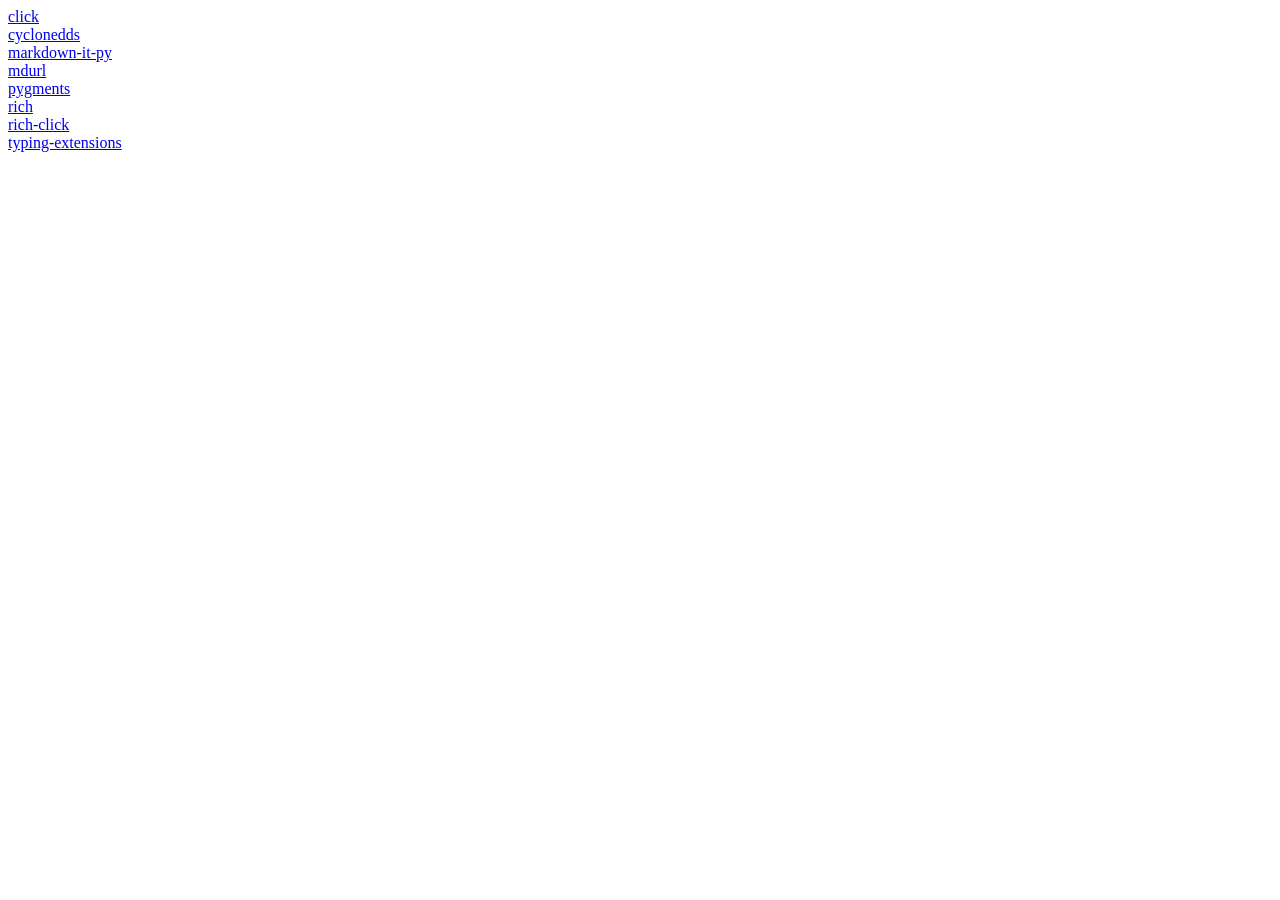
<file: public/simple/index.html>
<!DOCTYPE html>
<html>
  <body>
    <a href="click/">click</a><br>
    <a href="cyclonedds/">cyclonedds</a><br>
    <a href="markdown-it-py/">markdown-it-py</a><br>
    <a href="mdurl/">mdurl</a><br>
    <a href="pygments/">pygments</a><br>
    <a href="rich/">rich</a><br>
    <a href="rich-click/">rich-click</a><br>
    <a href="typing-extensions/">typing-extensions</a><br>
  </body>
</html>
</file>
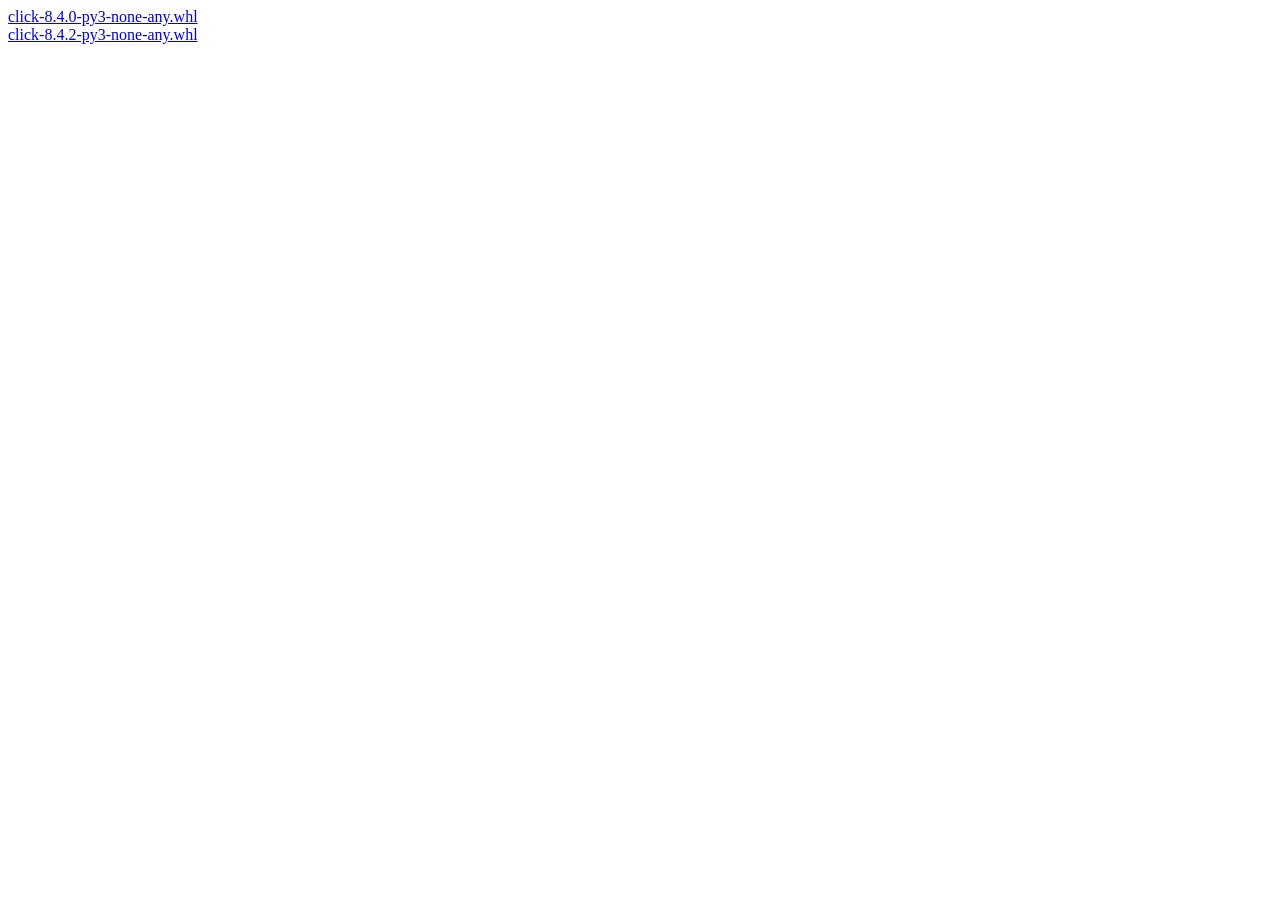
<file: public/simple/click/index.html>
<!DOCTYPE html>
<html>
  <body>
    <a href="../../packages/click-8.4.0-py3-none-any.whl">click-8.4.0-py3-none-any.whl</a><br>
    <a href="../../packages/click-8.4.2-py3-none-any.whl">click-8.4.2-py3-none-any.whl</a><br>
  </body>
</html>
</file>
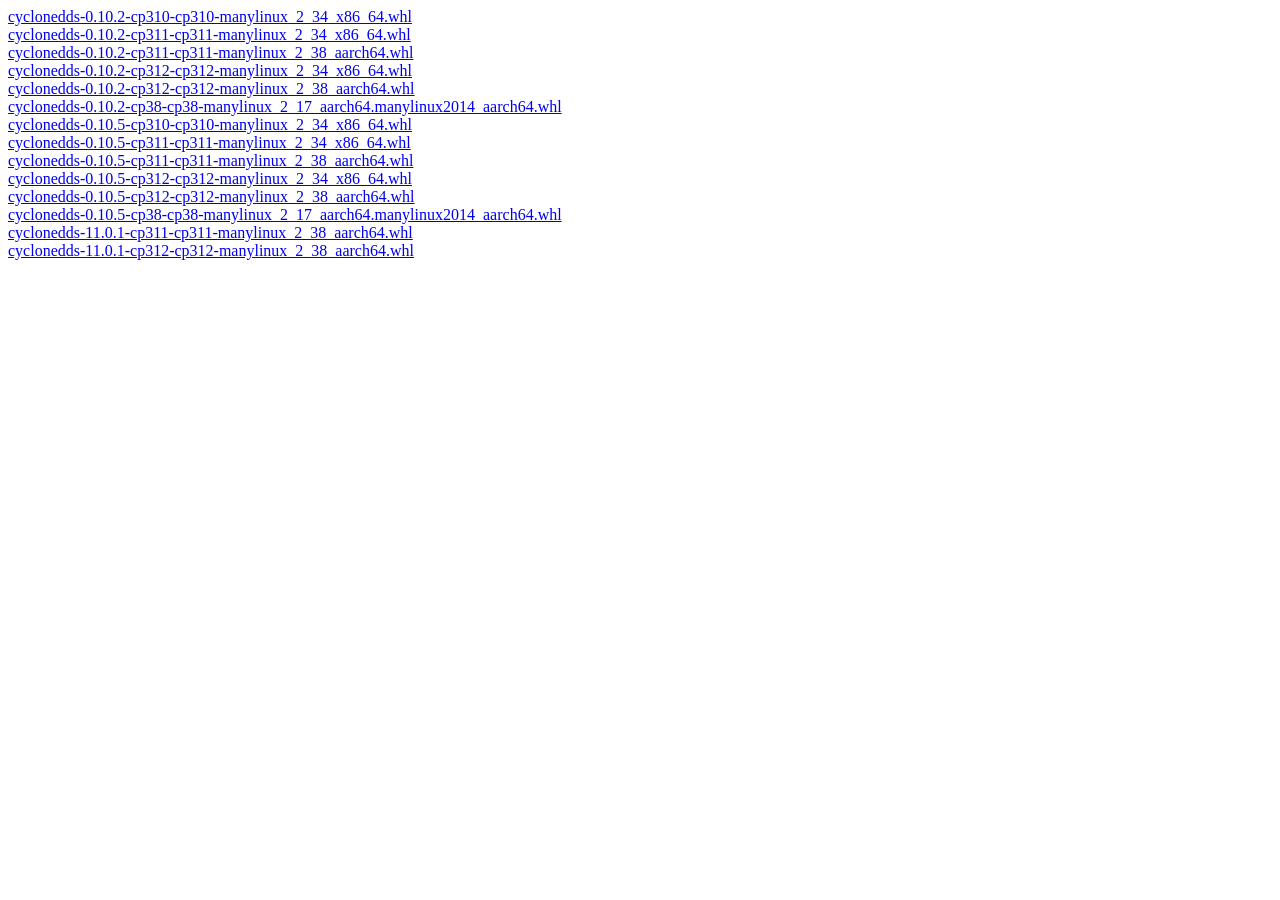
<file: public/simple/cyclonedds/index.html>
<!DOCTYPE html>
<html>
  <body>
    <a href="../../packages/cyclonedds-0.10.2-cp310-cp310-manylinux_2_34_x86_64.whl">cyclonedds-0.10.2-cp310-cp310-manylinux_2_34_x86_64.whl</a><br>
    <a href="../../packages/cyclonedds-0.10.2-cp311-cp311-manylinux_2_34_x86_64.whl">cyclonedds-0.10.2-cp311-cp311-manylinux_2_34_x86_64.whl</a><br>
    <a href="../../packages/cyclonedds-0.10.2-cp311-cp311-manylinux_2_38_aarch64.whl">cyclonedds-0.10.2-cp311-cp311-manylinux_2_38_aarch64.whl</a><br>
    <a href="../../packages/cyclonedds-0.10.2-cp312-cp312-manylinux_2_34_x86_64.whl">cyclonedds-0.10.2-cp312-cp312-manylinux_2_34_x86_64.whl</a><br>
    <a href="../../packages/cyclonedds-0.10.2-cp312-cp312-manylinux_2_38_aarch64.whl">cyclonedds-0.10.2-cp312-cp312-manylinux_2_38_aarch64.whl</a><br>
    <a href="../../packages/cyclonedds-0.10.2-cp38-cp38-manylinux_2_17_aarch64.manylinux2014_aarch64.whl">cyclonedds-0.10.2-cp38-cp38-manylinux_2_17_aarch64.manylinux2014_aarch64.whl</a><br>
    <a href="../../packages/cyclonedds-0.10.5-cp310-cp310-manylinux_2_34_x86_64.whl">cyclonedds-0.10.5-cp310-cp310-manylinux_2_34_x86_64.whl</a><br>
    <a href="../../packages/cyclonedds-0.10.5-cp311-cp311-manylinux_2_34_x86_64.whl">cyclonedds-0.10.5-cp311-cp311-manylinux_2_34_x86_64.whl</a><br>
    <a href="../../packages/cyclonedds-0.10.5-cp311-cp311-manylinux_2_38_aarch64.whl">cyclonedds-0.10.5-cp311-cp311-manylinux_2_38_aarch64.whl</a><br>
    <a href="../../packages/cyclonedds-0.10.5-cp312-cp312-manylinux_2_34_x86_64.whl">cyclonedds-0.10.5-cp312-cp312-manylinux_2_34_x86_64.whl</a><br>
    <a href="../../packages/cyclonedds-0.10.5-cp312-cp312-manylinux_2_38_aarch64.whl">cyclonedds-0.10.5-cp312-cp312-manylinux_2_38_aarch64.whl</a><br>
    <a href="../../packages/cyclonedds-0.10.5-cp38-cp38-manylinux_2_17_aarch64.manylinux2014_aarch64.whl">cyclonedds-0.10.5-cp38-cp38-manylinux_2_17_aarch64.manylinux2014_aarch64.whl</a><br>
    <a href="../../packages/cyclonedds-11.0.1-cp311-cp311-manylinux_2_38_aarch64.whl">cyclonedds-11.0.1-cp311-cp311-manylinux_2_38_aarch64.whl</a><br>
    <a href="../../packages/cyclonedds-11.0.1-cp312-cp312-manylinux_2_38_aarch64.whl">cyclonedds-11.0.1-cp312-cp312-manylinux_2_38_aarch64.whl</a><br>
  </body>
</html>
</file>
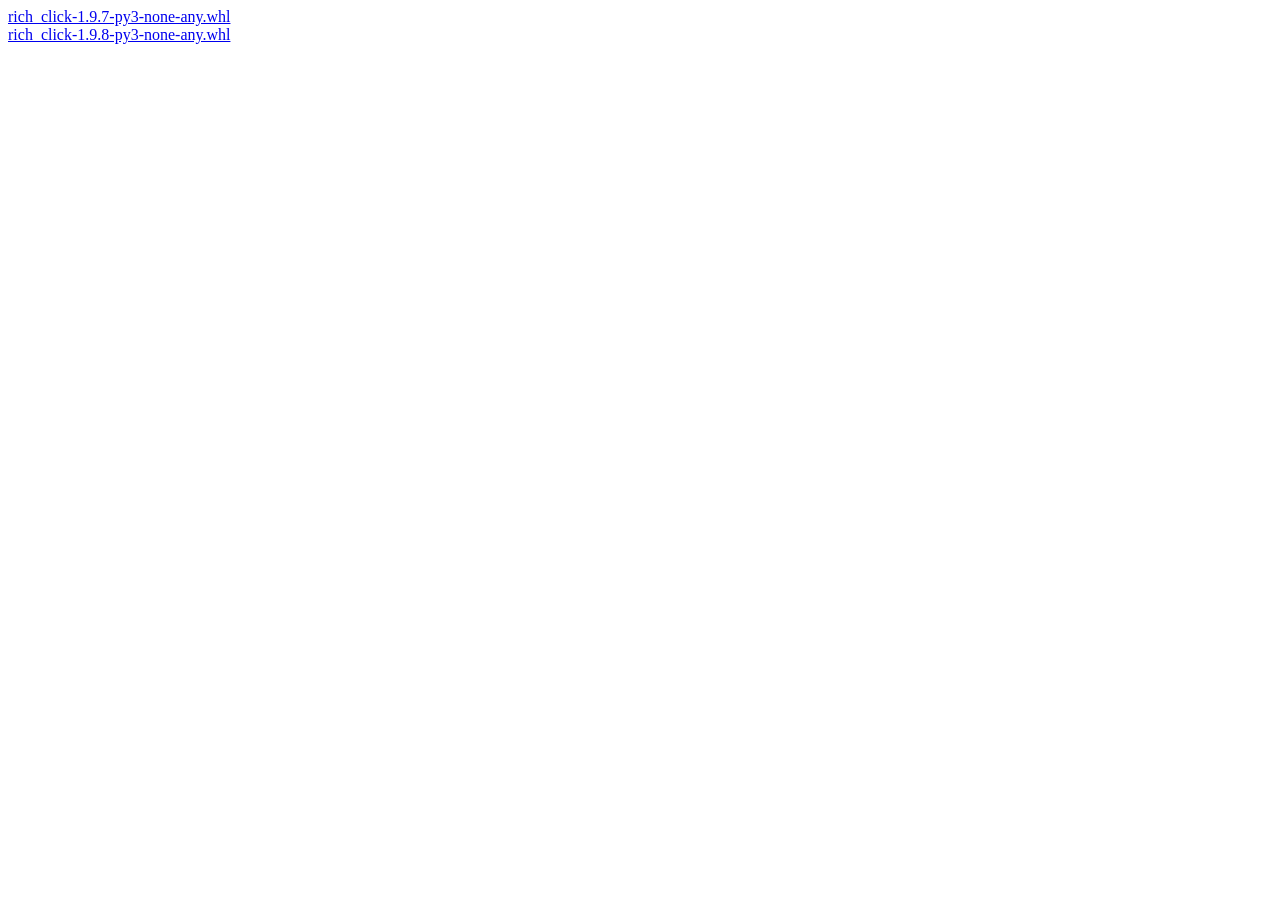
<file: public/simple/rich-click/index.html>
<!DOCTYPE html>
<html>
  <body>
    <a href="../../packages/rich_click-1.9.7-py3-none-any.whl">rich_click-1.9.7-py3-none-any.whl</a><br>
    <a href="../../packages/rich_click-1.9.8-py3-none-any.whl">rich_click-1.9.8-py3-none-any.whl</a><br>
  </body>
</html>
</file>
